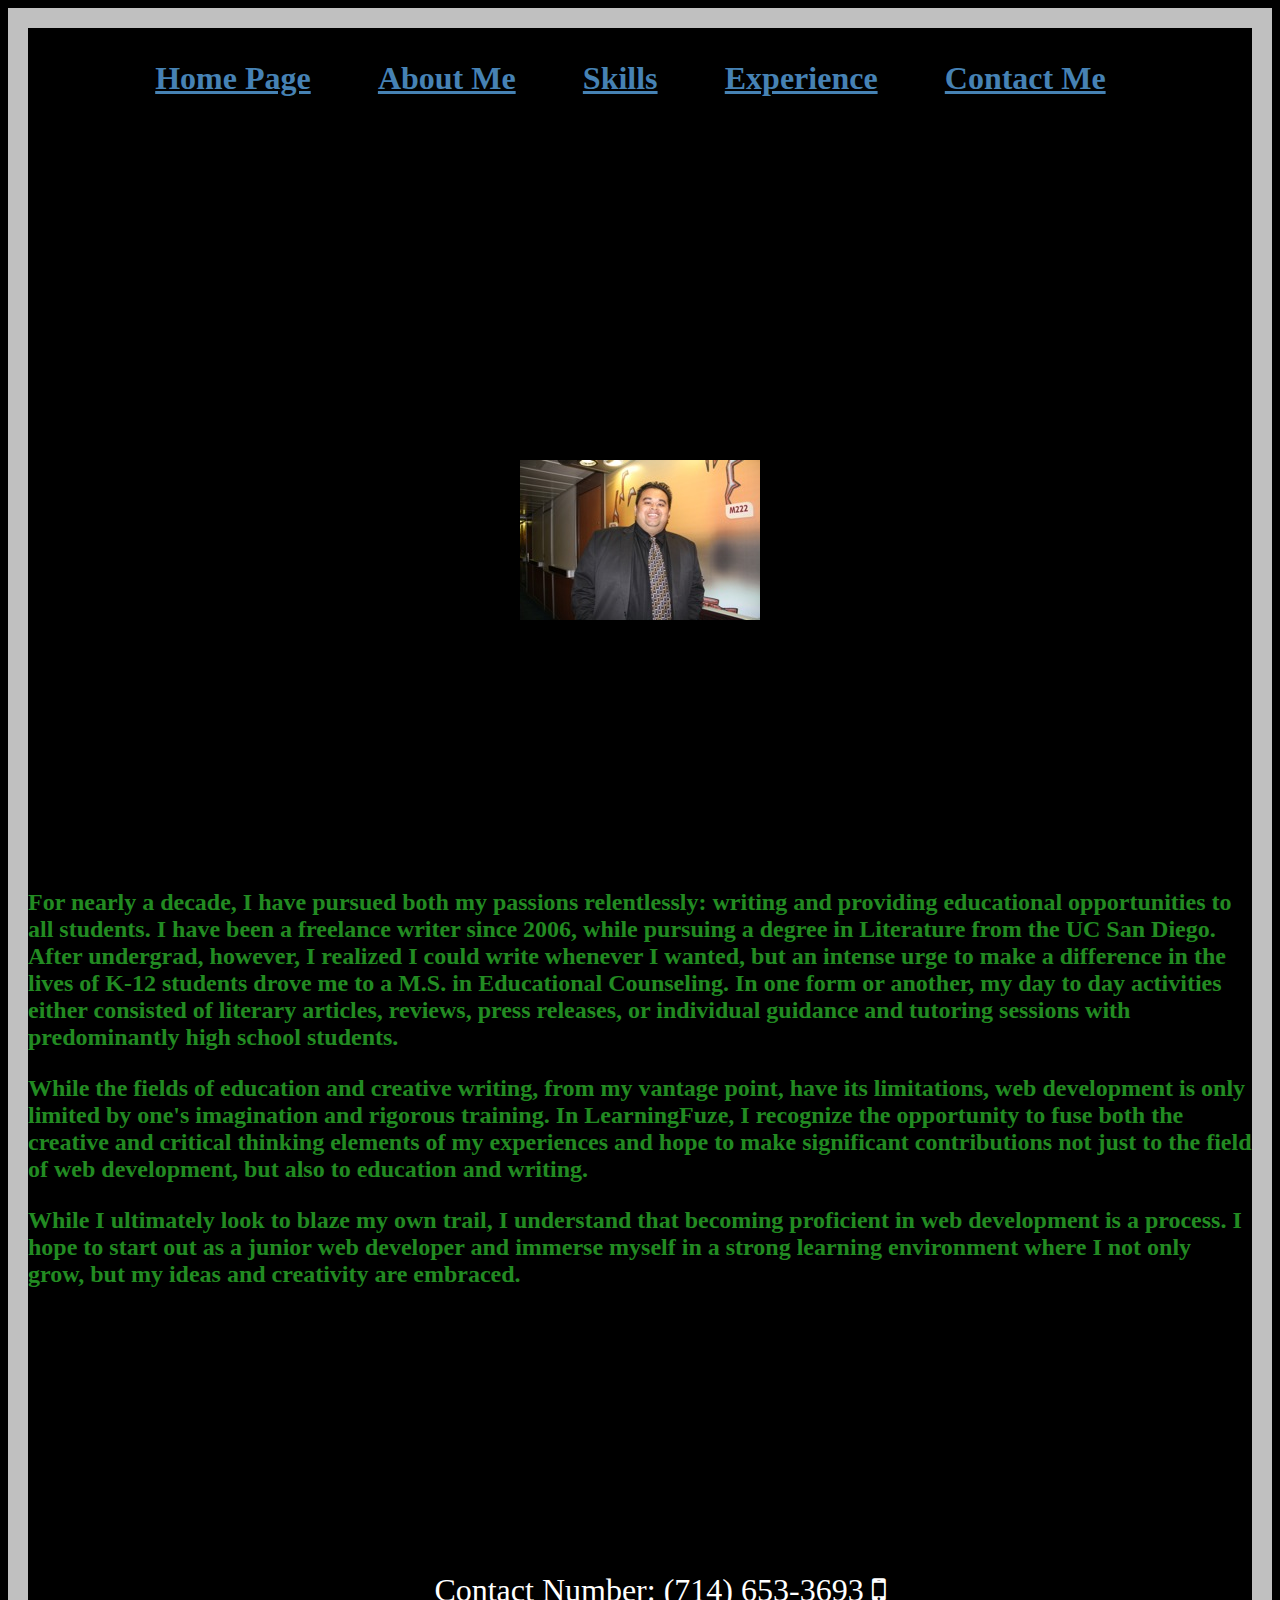
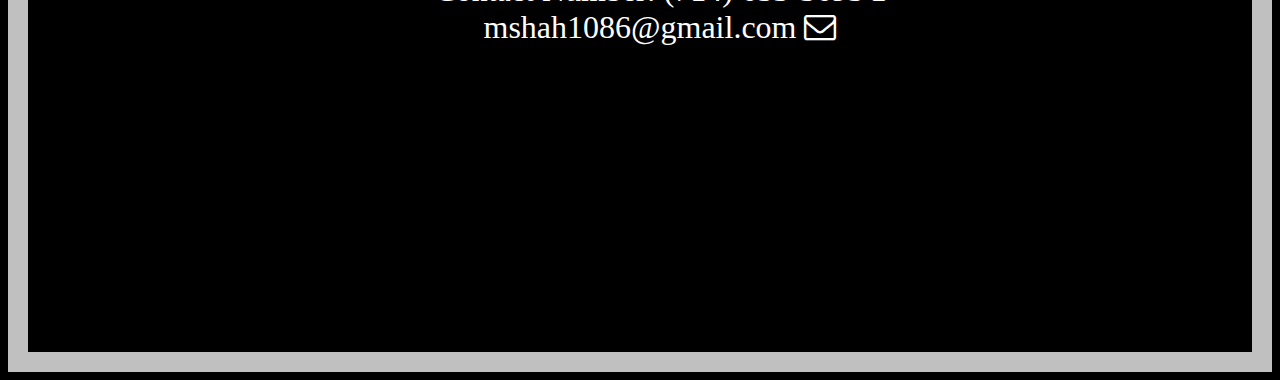
<file: aboutme.html>
<!Doctype html>
    <html>
    <head>
        <title>ABOUT ME</title>
        <link rel="stylesheet" type="text/css" href="about.css">
        <link rel="stylesheet" type="text/css" href="https://maxcdn.bootstrapcdn.com/font-awesome/4.4.0/css/font-awesome.min.css">
    </head>
    <body>
    <div id=header>
        <header>
            <ul id="menu">
                <li><a href="index.html">Home Page</a></li>
                <li><a href="aboutme.html">About Me</a></li>
                <li><a href="skills.html">Skills</a></li>
                <li><a href="experience.html">Experience</a></li>
                <li><a href="PortfolioVersion2/portfoliov2.html">Contact Me</a></li>
            </ul>
        </header>
        </div>
    <img src="LFPortfolioPic.jpg" alt="Mihir Shah's Portfolio Picture">
    <div id="pp">
    <p>For nearly a decade, I have pursued both my passions relentlessly: writing and providing educational opportunities to all students.  I have been a freelance writer since 2006, while pursuing a degree in Literature from the UC San Diego.  After undergrad, however, I realized I could write whenever I wanted, but an intense urge to make a difference in the lives of K-12 students drove me to a M.S. in Educational Counseling.  In one form or another, my day to day activities either consisted of literary articles, reviews, press releases, or individual guidance and tutoring sessions with predominantly high school students.
        <!--Why I want to become a web developer-->
    </p><p>  While the fields of education and creative writing, from my vantage point, have its limitations, web development is only limited by one's imagination and rigorous training.  In LearningFuze, I recognize the opportunity to fuse both the creative and critical thinking elements of my experiences and hope to make significant contributions not just to the field of web development, but also to education and writing.</p>
    <p>While I ultimately look to blaze my own trail, I understand that becoming proficient in web development is a process.  I hope to start out as a junior web developer and immerse myself in a strong learning environment where I not only grow, but my ideas and creativity are embraced.</p>
    </div>
        <div id=footercontent>
        <footer>
            <ul>
                <li>Contact Number: (714) 653-3693
                    <i class="fa fa-mobile"></i>
                </li>
                <li>mshah1086@gmail.com
                    <i class="fa fa-envelope-o"></i>
                </li>
            </ul>
        </footer>
    </div>
    </body>
</html>
</file>
<file: about.css>
body{
    background-color:black;
    border:solid silver 20px;
}
header{
    height:15vh;
    padding-bottom:20px;
}

footer{
    height:15vh;
}

#menu{
    text-align: center;
    list-style: none;
    background-color:black;
    font-weight:bold;
    font-size: 200%;
}

#menu li{
    display:inline;
    padding-right:5%;
}
a{
    color:steelblue;

}

a:visited{
    color: green;
}

a:hover{
    color:orange;
}



img{
    display: block;
    margin-left: auto;
    margin-right: auto;
    padding:20%;
}


#pp{
    color:forestgreen;
    font-weight:bold;
    font-size:150%;
    padding-bottom:20%;
}

#footercontent{
    color: navy;
    background-color: black;
    text-align:center;
    margin-bottom:20%;

}


#footercontent li{
    list-style:none;
    font-size: 200%;
    background-color:black;
    color:white;
    text-align: center;
}
</file>
